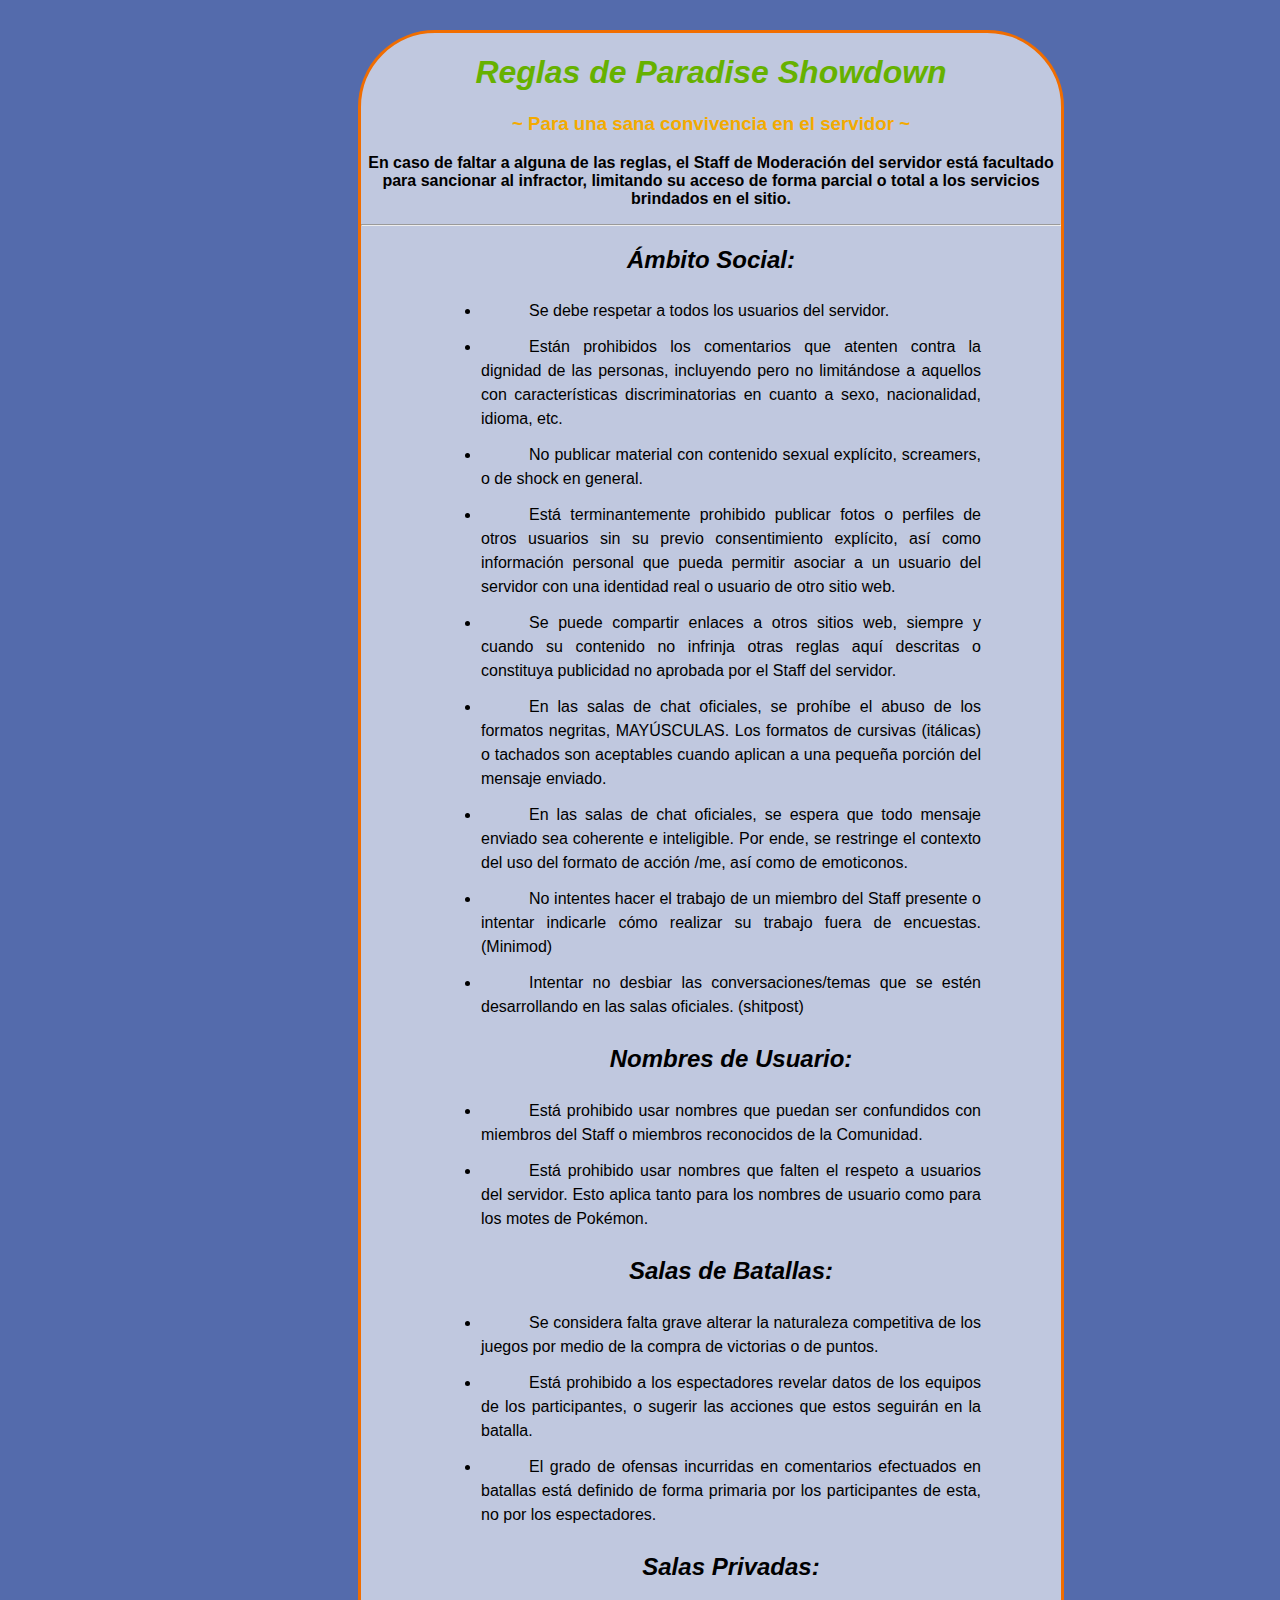
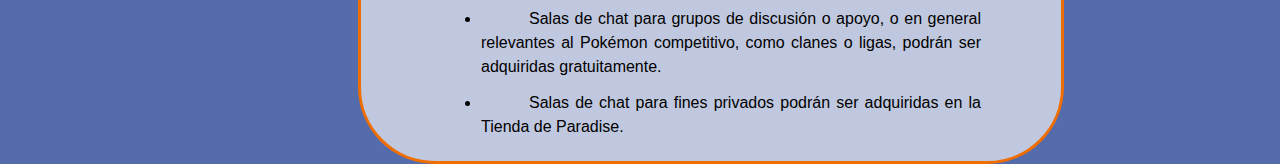
<file: Paradise/paradise-rules.html>
<!DOCTYРE html>
<head><title>Reglas de Paradise</title>
	<style>
		body{
		background:#888888;
		width:90%;height:100%;
		font-size:12pt;font-family:Helvetica,Verdana,Arial,sans-serif;
		background:url(http://cdn2.expertreviews.co.uk/sites/expertreviews/files/2017/02/best_new_3ds_games_-_pokemon_sun_and_moon.jpg?itok=Fq-hjgL-) 0% 50%/ cover no-repeat fixed rgb(84, 107, 172);
		color: black;
		}
		.rules{
		background:rgba(250,250,250,0.65);
		width:700px;
		margin-top:30px;
		margin-left:350px;
		margin-right:auto;
		border-radius:77px;
		border:3px solid #F06D00;
		}
		.rules a{
		color:#0B3B0B;
		text-decoration:strong;
		}
		.intro{width:auto;
		margin-left:400px;
		margin-right:auto;
		text-align:justify;
		line-height:24px;
		}
		li{
		width:500px;
		padding-top:6px;
		padding-bottom:6px;
		margin-left:auto;
		margin-right:auto;
		text-indent:48px;
		text-align:justify;
		line-height:24px;
		color:black;
		}
		h1,h2{
		text-align:center;
		font-style:italic;
		color:black
		}
	</style>
</head>

<body>
<div class="rules"><center><p><hgroup><h1><span style="color:#66B100;">Reglas de Paradise Showdown</span></h1><h3><span style="color:#F3AA00;">~ Para una sana convivencia en el servidor ~</span></h3><hgroup></p>	

<p><strong>En caso de faltar a alguna de las reglas, el Staff de Moderación del servidor está facultado para sancionar al infractor, limitando su acceso de forma parcial o total a los servicios brindados en el sitio.</strong></p>

<hr>

<h2>Ámbito Social:</h2>

 <ul>
   <li>Se debe respetar a todos los usuarios del servidor.</li>
   <li>Están prohibidos los comentarios que atenten contra la dignidad de las personas, incluyendo pero no limitándose a aquellos con características discriminatorias en cuanto a sexo, nacionalidad, idioma, etc.</li>
   <li>No publicar material con contenido sexual explícito, screamers, o de shock en general.</li>
   <li>Está terminantemente prohibido publicar fotos o perfiles de otros usuarios sin su previo consentimiento explícito, así como información personal que pueda permitir asociar a un usuario del servidor con una identidad real o usuario de otro sitio web.</li>
   <li>Se puede compartir enlaces a otros sitios web, siempre y cuando su contenido no infrinja otras reglas aquí descritas o constituya publicidad no aprobada por el Staff del servidor.</li>
   <li>En las salas de chat oficiales, se prohíbe el abuso de los formatos negritas, MAYÚSCULAS. Los formatos de cursivas (itálicas) o tachados son aceptables cuando aplican a una pequeña porción del mensaje enviado.</li>
   <li>En las salas de chat oficiales, se espera que todo mensaje enviado sea coherente e inteligible. Por ende, se restringe el contexto del uso del formato de acción /me, así como de emoticonos.</li>
   <li>No intentes hacer el trabajo de un miembro del Staff presente o intentar indicarle cómo realizar su trabajo fuera de encuestas. (Minimod)</li>
   <li>Intentar no desbiar las conversaciones/temas que se estén desarrollando en las salas oficiales. (shitpost)</li>

<h2>Nombres de Usuario:</h2>

   <li>Está prohibido usar nombres que puedan ser confundidos con miembros del Staff o miembros reconocidos de la Comunidad.</li>
   <li>Está prohibido usar nombres que falten el respeto a usuarios del servidor. Esto aplica tanto para los nombres de usuario como para los motes de Pokémon.</li>

<h2>Salas de Batallas:</h2>

   <li>Se considera falta grave alterar la naturaleza competitiva de los juegos por medio de la compra de victorias o de puntos.</li>
   <li>Está prohibido a los espectadores revelar datos de los equipos de los participantes, o sugerir las acciones que estos seguirán en la batalla.</li>
   <li>El grado de ofensas incurridas en comentarios efectuados en batallas está definido de forma primaria por los participantes de esta, no por los espectadores.</li>

<h2>Salas Privadas:</h2>

   <li>Salas de chat para grupos de discusión o apoyo, o en general relevantes al Pokémon competitivo, como clanes o ligas, podrán ser adquiridas gratuitamente.</li>
   <li>Salas de chat para fines privados podrán ser adquiridas en la Tienda de Paradise.</li>
   
 </ul>

</body>
</html>
</file>
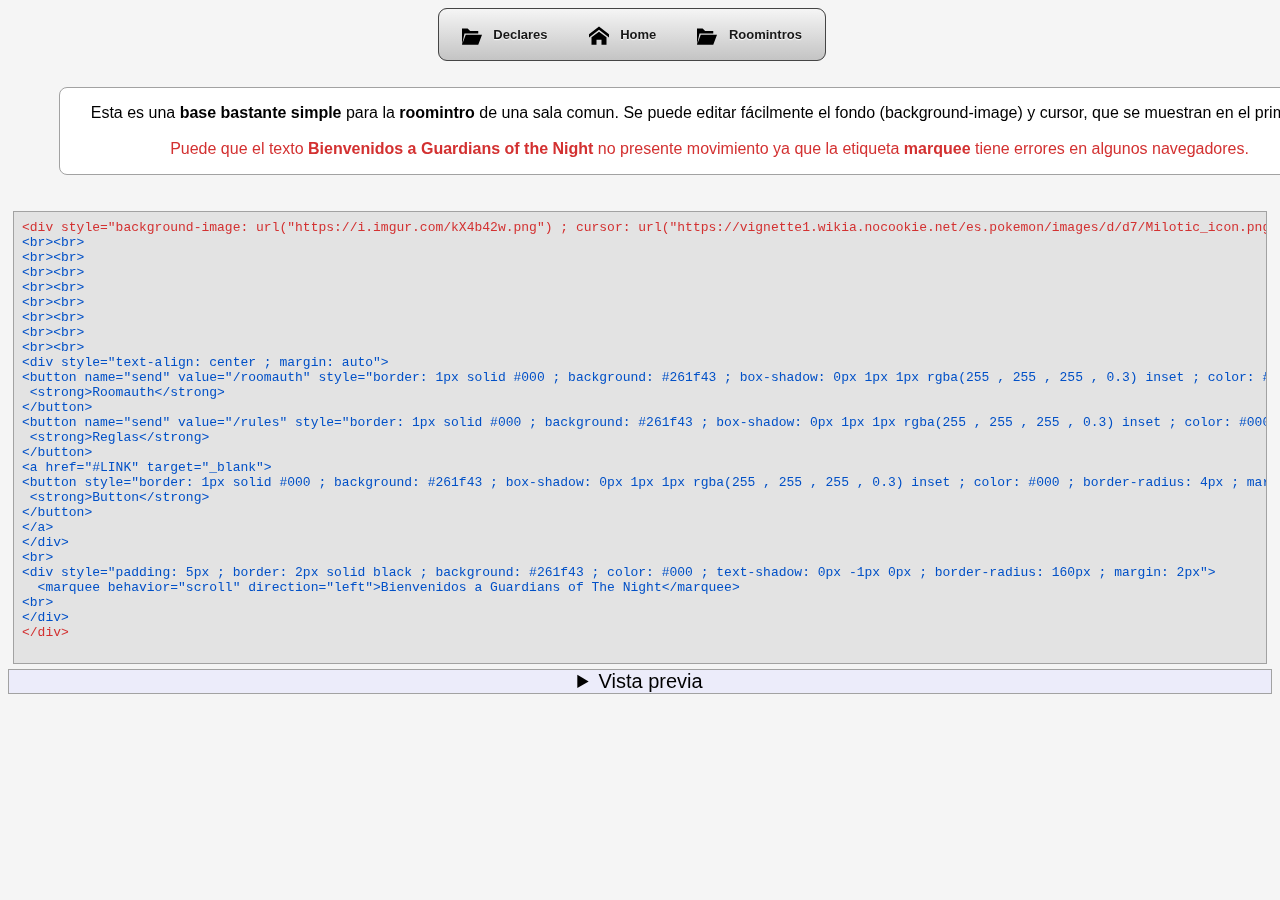
<file: DestinyWebid2/Roomintros/roomintro-based.html>
<!doctype HTML>
<html lang="es">
 <head>

 <meta charset="utf-8">
 <title>Plantilla básica para Declares</title>

 <link rel=StyleSheet href="../css/basic.css" type="text/css">
 <link rel=StyleSheet href="../css/code.css" type="text/css">
 <link rel=StyleSheet href="../css/roomintros.css" type="text/css">
 
 </head>
 <body>

<div class="container">
<ul id="nav">
<li><a href="../Declares/D-index.html"><span><img width="20px" src="../images/folder-open.svg" /> Declares</span></a></li>
<li><a href="../index.html"><img width="20px" src="../images/home.svg" /> Home</a></li>
<li><a href="../Roomintros/R-index.html"><span><img width="20px" src="../images/folder-open.svg" /> Roomintros</span></a></li>
</ul>
</div>
<br><br>

<br>

  <div id="comentario">
    <p>
     Esta es una <strong>base bastante simple</strong> para la <b>roomintro</b> de una sala comun. Se puede editar fácilmente el fondo (background-image) y cursor, que se muestran en el primer <span class="esc-roomintro">div</span>.
	<br><br>
	<span class="esc-roomintro">Puede que el texto <b>Bienvenidos a Guardians of the Night</b> no presente movimiento ya que la etiqueta <strong>marquee</strong> tiene errores en algunos navegadores. </span>
	</p>
 </div>

<br> 
	 
 <pre>
<span class="esc-roomintro">&ltdiv style="background-image: url(&quot;https://i.imgur.com/kX4b42w.png&quot;) ; cursor: url(&quot;https://vignette1.wikia.nocookie.net/es.pokemon/images/d/d7/Milotic_icon.png/revision/latest?cb=20131103020815&quot;) , auto ; -webkit-background-size: cover ; -moz-background-size: cover ; border-style: solid ; border-radius: 3px ; background-size: cover"&gt </span>
&ltbr&gt&ltbr&gt
&ltbr&gt&ltbr&gt
&ltbr&gt&ltbr&gt
&ltbr&gt&ltbr&gt
&ltbr&gt&ltbr&gt
&ltbr&gt&ltbr&gt
&ltbr&gt&ltbr&gt
&ltbr&gt&ltbr&gt
&ltdiv style="text-align: center ; margin: auto"&gt
&ltbutton name="send" value="/roomauth" style="border: 1px solid #000 ; background: #261f43 ; box-shadow: 0px 1px 1px rgba(255 , 255 , 255 , 0.3) inset ; color: #000 ; border-radius: 4px ; margin: 1px 0px ; padding: 3px 4px"&gt
 &ltstrong&gtRoomauth&lt/strong&gt
&lt/button&gt
&ltbutton name="send" value="/rules" style="border: 1px solid #000 ; background: #261f43 ; box-shadow: 0px 1px 1px rgba(255 , 255 , 255 , 0.3) inset ; color: #000 ; border-radius: 4px ; margin: 1px 6px ; padding: 2px 4px"&gt
 &ltstrong&gtReglas&lt/strong&gt
&lt/button&gt
&lta href="#LINK" target="_blank"&gt
&ltbutton style="border: 1px solid #000 ; background: #261f43 ; box-shadow: 0px 1px 1px rgba(255 , 255 , 255 , 0.3) inset ; color: #000 ; border-radius: 4px ; margin: 1px 6px ; padding: 2px 4px"&gt
 &ltstrong&gtButton&lt/strong&gt
&lt/button&gt
&lt/a&gt
&lt/div&gt
&ltbr&gt
&ltdiv style="padding: 5px ; border: 2px solid black ; background: #261f43 ; color: #000 ; text-shadow: 0px -1px 0px ; border-radius: 160px ; margin: 2px"&gt
  &ltmarquee behavior="scroll" direction="left"&gtBienvenidos a Guardians of The Night&lt/marquee&gt
&ltbr&gt
&lt/div&gt
<span class="esc-roomintro">&lt/div&gt </span>
 </pre>

 <details class="vistaprew">
    <summary>Vista previa</summary>
	 <code>
 	 <div class="roomintro-view">
<div style="background-image: url(&quot;https://i.imgur.com/kX4b42w.png&quot;) ; cursor: url(&quot;https://vignette1.wikia.nocookie.net/es.pokemon/images/d/d7/Milotic_icon.png/revision/latest?cb=20131103020815&quot;) , auto ; -webkit-background-size: cover ; -moz-background-size: cover ; border-style: solid ; border-radius: 3px ; background-size: cover"> </span> <br><br> <br><br> <br><br> <br><br> <br><br> <br><br> <br><br> <br><br> <div style="text-align: center ; margin: auto"> <button name="send" value="/roomauth" style="border: 1px solid #000 ; background: #261f43 ; box-shadow: 0px 1px 1px rgba(255 , 255 , 255 , 0.3) inset ; color: #000 ; border-radius: 4px ; margin: 1px 0px ; padding: 3px 4px"> <strong>Roomauth</strong> </button> <button name="send" value="link" style="border: 1px solid #000 ; background: #261f43 ; box-shadow: 0px 1px 1px rgba(255 , 255 , 255 , 0.3) inset ; color: #000 ; border-radius: 4px ; margin: 1px 6px ; padding: 2px 4px"> <strong>Reglas</strong> </button><a href="#LINK" target="_blank"> <button style="border: 1px solid #000 ; background: #261f43 ; box-shadow: 0px 1px 1px rgba(255 , 255 , 255 , 0.3) inset ; color: #000 ; border-radius: 4px ; margin: 1px 6px ; padding: 2px 4px"> <strong>Button</strong> </button> </a> </div> <br> <div style="padding: 5px ; border: 2px solid black ; background: #261f43 ; color: #000 ; text-shadow: 0px -1px 0px ; border-radius: 160px ; margin: 2px"> <marquee>Bienvenidos a Guardians of The Night</marquee> <br> </div>	 </div>	
</code>
 </details>
 
 </body>
</html>
</file>
<file: DestinyWebid2/css/basic.css>
body {
	background-color:#F5F5F5;
	font-family:Arial, Helvetica;
}

/* Menu */
.container {
    margin-left:34%;	
}

ul#nav {
    display:block;
    float:left;
    font-family:Trebuchet MS,sans-serif;
    font-size:0;
    padding:5px 5px 5px 0;
     background: -moz-linear-gradient(#f5f5f5, #c4c4c4); /* FF 3.6+ */  
     background: -ms-linear-gradient(#f5f5f5, #c4c4c4); /* IE10 */  
     background: -webkit-gradient(linear, left top, left bottom, color-stop(0%, #f5f5f5), color-stop(100%, #c4c4c4)); /* Safari 4+, Chrome 2+ */  
     background: -webkit-linear-gradient(#f5f5f5, #c4c4c4); /* Safari 5.1+, Chrome 10+ */  
     background: -o-linear-gradient(#f5f5f5, #c4c4c4); /* Opera 11.10 */  
     filter: progid:DXImageTransform.Microsoft.gradient(startColorstr='#f5f5f5', endColorstr='#c4c4c4'); /* IE6 & IE7 */  
     -ms-filter: "progid:DXImageTransform.Microsoft.gradient(startColorstr='#f5f5f5', endColorstr='#c4c4c4')"; /* IE8+ */  
     background: linear-gradient(#f5f5f5, #c4c4c4); /* the standard */ 
}

ul#nav,ul#nav ul {
    list-style:none;
    margin:0;
}

ul#nav,ul#nav .subs {
    background-color:#444;
    border:1px solid #454545;
    border-radius:9px;
    -moz-border-radius:9px;
    -webkit-border-radius:9px;
}

ul#nav .subs {
    background-color:#fff;
    border:2px solid #222;
    display:none;
    float:left;
    left:0;
    padding:0 6px 6px;
    position:absolute;
    top:100%;
    width:300px;
    border-radius:7px;
    -moz-border-radius:7px;
    -webkit-border-radius:7px;
}

ul#nav li:hover>* {
    display:block;
}

ul#nav li:hover {
    position:relative;
}

ul#nav ul .subs {
    left:100%;
    position:absolute;
    top:0;
}

ul#nav ul {
    padding:0 5px 5px;
}

ul#nav .col {
    float:left;
    width:50%;
}

ul#nav li {
    display:block;
    float:left;
    font-size:0;
    white-space:nowrap;
}

ul#nav>li,ul#nav li {
    margin:0 0 0 5px;
}

ul#nav ul>li {
    margin:5px 0 0;
}

ul#nav a:active,ul#nav a:focus {
    outline-style:none;
}

ul#nav a {
    border-style:none;
    border-width:0;
    color:#181818;
    cursor:pointer;
    display:block;
    font-size:13px;
    font-weight:bold;
    padding:8px 18px;
    text-align:left;
    text-decoration:none;
    text-shadow:#fff 0 1px 1px;
    vertical-align:middle;
}

ul#nav ul li {
    float:none;
    margin:6px 0 0;
}

ul#nav ul a {
    background-color:#fff;
    border-color:#efefef;
    border-style:solid;
    border-width:0 0 1px;
    color:#000;
    font-size:11px;
    padding:4px;
    text-align:left;
    text-decoration:none;
    text-shadow:#fff 0 0 0;
    border-radius:0;
    -moz-border-radius:0;
    -webkit-border-radius:0;
}

ul#nav li:hover>a {
    border-style:none;
    color:#fff;
    font-size:13px;
    font-weight:bold;
    text-decoration:none;
    text-shadow:#181818 0 1px 1px;
}

ul#nav img {
    border:none;
    margin-right:8px;
    vertical-align:middle;
}

ul#nav span {
    background-position:right center;
    background-repeat:no-repeat;
    display:block;
    overflow:visible;
    padding-right:0;
}

ul#nav ul span {
    background-image:url("../images/arrow.svg");
    padding-right:20px;
}

ul#nav ul li:hover>a {
    border-color:#444;
    border-style:solid;
    color:#444;
    font-size:11px;
    text-decoration:none;
    text-shadow:#fff 0 0 0;
}

ul#nav > li >a {
    background-color:transpa;
    height:25px;
    line-height:25px;
    border-radius:11px;
    -moz-border-radius:11px;
    -webkit-border-radius:11px;
}

ul#nav > li:hover > a {
background-color:#313638;
line-height:25px;
}

/* END menu */


#comentario {
	margin-top:2%;
	margin-bottom:1%;
	text-align:center;
	background:#fff;
	border: 1px solid #A2A2A2;
	border-radius:8px;
	width:1300px;
	margin-left:4%;
}

pre {
  border:1px solid #A2A2A2;
  background-color:#E3E3E3;
  padding:8px;
  margin:5px;
  color:#0150c7;
  overflow:auto
}

.vistaprew {
	text-align:center;
	border:1px solid #A2A2A2;
    background: rgba(235,235,251,0.9);
} 

summary {
	font-size:15pt;
}
</file>
<file: DestinyWebid2/css/code.css>
#comentario {
	margin-top:2%;
	margin-bottom:1%;
	text-align:center;
	background:#fff;
	border: 1px solid #A2A2A2;
	border-radius:8px;
	width:1300px;
	margin-left:4%;
}

pre {
  border:1px solid #A2A2A2;
  background-color:#E3E3E3;
  padding:8px;
  margin:5px;
  color:#0150c7;
  overflow:auto
}
</file>
<file: DestinyWebid2/css/roomintros.css>
.esc-roomintro {
	color:#D33131;
}

.roomintro-view {
	width:700px;
	height:320px;
	margin-left:30%;
	margin-top:2%;
	margin-bottom:1%;
}
</file>
